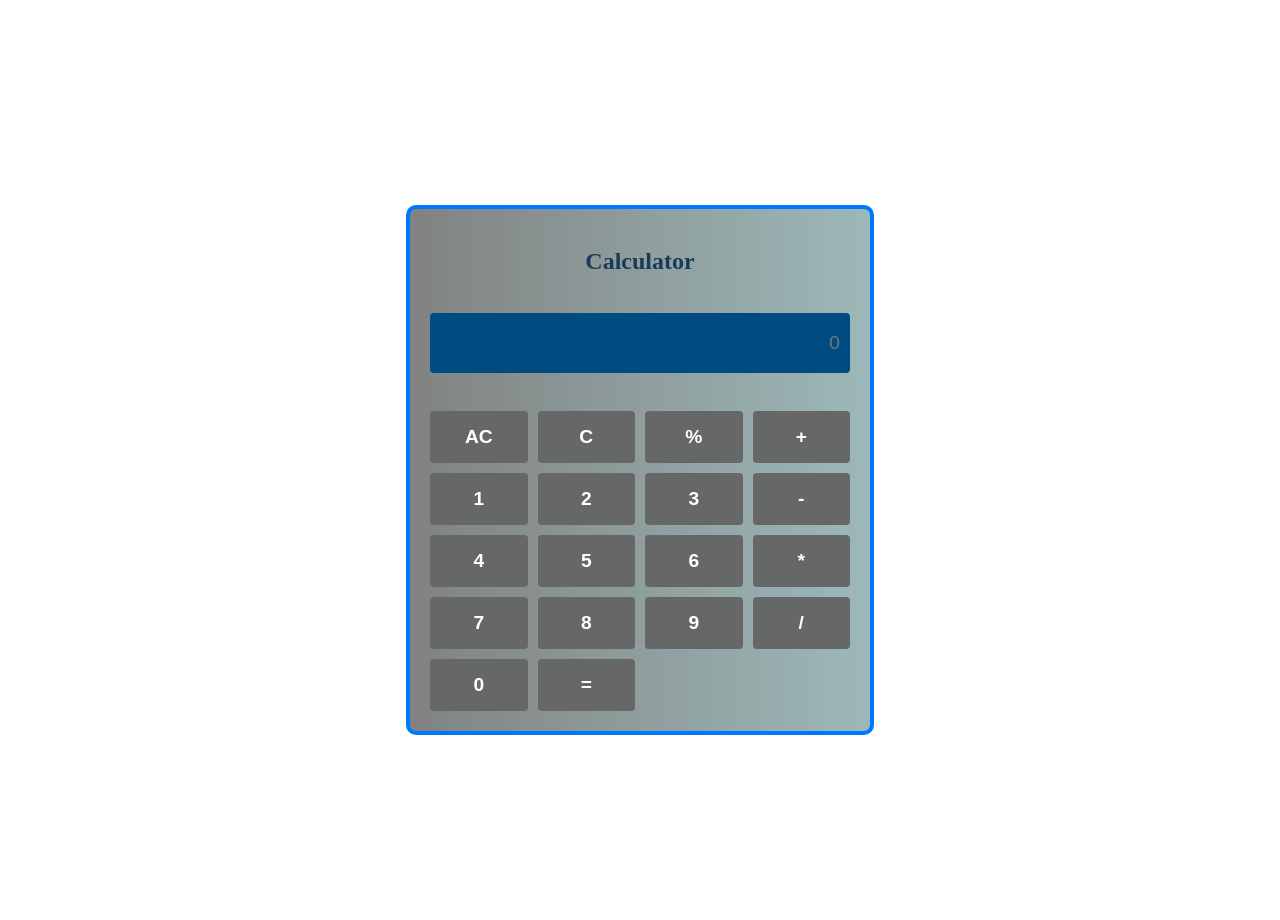
<file: calculator.html>
<html>
    <head>
        <title>Calculator</title>

        <link rel="stylesheet" href="calculator.css">
    </head>

    <body>

        <fieldset>
        <div id="container">
        <h2>Calculator</h2>
        <br>
        <div id="display">
            <input type="text"  placeholder="0" id="result" readonly >
        </div>
            <br>
        <div id="btn">
            <button onclick="clearDisplay('AC')">AC</button>
            <button onclick="oneclearDisplay('C')">C</button>
            <button onclick="Toclickbutton('%')">%</button>
            <button onclick="Toclickbutton('+')">+</button>

             <button onclick="Toclickbutton('1')">1</button>
            <button onclick="Toclickbutton('2')">2</button>
            <button onclick="Toclickbutton('3')">3</button>
             <button onclick="Toclickbutton('-')">-</button>

            <button onclick="Toclickbutton('4')">4</button>   
            <button onclick="Toclickbutton('5')">5</button>
            <button onclick="Toclickbutton('6')">6</button>
              <button onclick="Toclickbutton('*')">*</button>

            <button onclick="Toclickbutton('7')">7</button>
            <button onclick="Toclickbutton('8')">8</button>
            <button onclick="Toclickbutton('9')">9</button>
            <button onclick="Toclickbutton('/')">/</button>
            <button onclick="Toclickbutton('0')">0</button>
            
        
            <button onclick="calculator('=')">=</button>
           
           
            
           
        </div>

        </div>
        </fieldset>
        <script>

            const display= document.getElementById('result');

            function Toclickbutton(value)
            {

                display.value +=value;
            }

              function clearDisplay()
            {

                display.value ='';
            }

             function oneclearDisplay(){
                display.value =display.value.slice(0,-1);
             }

             function calculator()
            {
                try{
                    display.value =eval(display.value);
                }
                catch(error)
                {
                    display.value="Error";
                }
                
            }




        </script>
    </body>
</html>
</file>
<file: calculator.css>
html, body {
    margin: 0;
    padding: 10px 20px 0px 0px;
    width: 100%;
    height: 100%;
}

body{
    display: flex;
    justify-content: center;
    align-items: center;
    overflow: hidden;
    position: relative;
}

h2{
    color:rgb(25, 58, 91);
    text-align: center;
    margin-bottom: 20px;
    font-size: 1.5rem;
}

#result{
    background-color:rgb(0, 76, 130);
    color:rgb(248, 243, 243);
    border-radius:4px;
    font-size: 1.2rem;
    text-align: right;
    width: 100%;
    padding: 10px;
    height: 60px;
    border: none;
    margin-bottom: 20px;
}

#btn {
    display: grid;
    grid-template-columns: repeat(4, 1fr);
    gap: 10px;
    width: 100%;
}

#btn button{
    border-radius: 4px;
    background-color:rgb(102, 103, 103);
    color:rgb(255, 255, 255);
    font-size: 1.2rem;
    font-weight: bold;
    padding: 15px;
    cursor: pointer;
    border: none;
    min-height: 50px;
    transition: background-color 0.2s ease;
}

#btn button:hover
{
    background-color:rgb(39, 149, 185);
}

#btn button:active {
    transform: scale(0.95);
}

fieldset{
    width: 110%;
    max-width: 450px;
    background:linear-gradient(to right, #818282 0%, #9db8b8 100%);
    border-radius: 10px;
    border: 4px solid #0077ff;
    padding: 20px;
    position: relative;
    z-index: 1;
}

#display {
    width: 100%;
}

#container {
    width: 100%;
}

/* Mobile first - optimize for small screens */
@media (max-width: 600px) {
    fieldset {
        max-width: 100%;
        padding: 30px;
    }
    
    #btn button {
        min-height: 55px;
        font-size: 1.1rem;
    }
    
    #result {
        min-height: 50px;
        font-size: 1.1rem;
        font-weight: bold;
    }
}

/* Larger screens */
@media (min-width: 601px) {
    fieldset {
        max-width: 420px;
    }

}

#video-background {
    position: fixed;
    top: 0;
    left: 0;
    width: 100vw;
    height: 100vh;
    object-fit: cover;
    z-index: -1;
}
</file>
